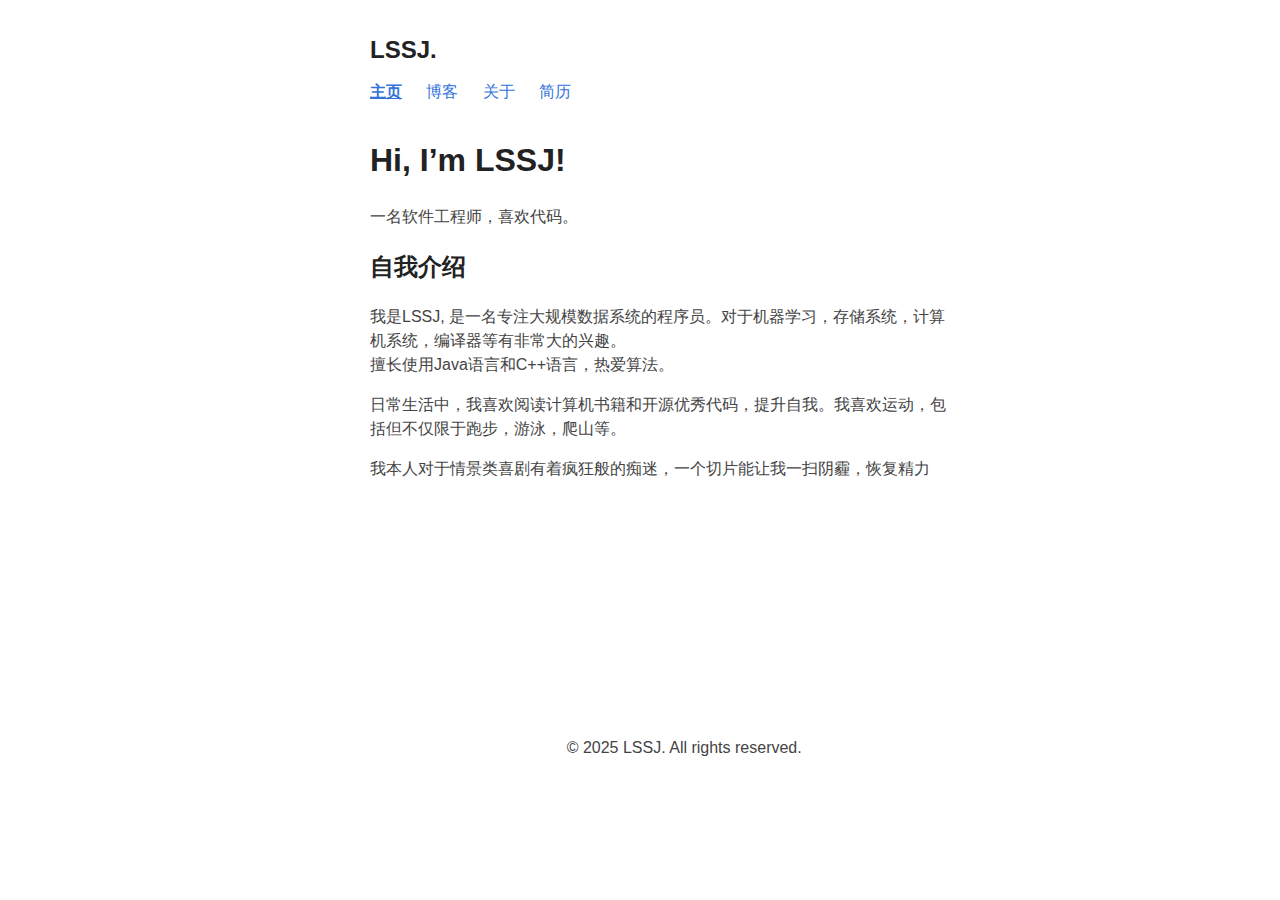
<file: index.html>
<!DOCTYPE html>
<!-- saved from url=(0022)https://www.skyzh.dev/ -->
<html lang="en"><head><meta http-equiv="Content-Type" content="text/html; charset=UTF-8">
		<!-- Global Metadata -->
<meta name="viewport" content="width=device-width,initial-scale=1">
<meta name="generator" content="Astro v2.8.0">


<!-- Primary Meta Tags -->
<title>LSSJ.</title>
<meta name="title" content="LSSJ">
<meta name="description" content="LSSJ&#39;s personal website">


<script async="" src="./style/script.js" data-website-id="b7635e6c-8c66-456d-92fa-b8fed556bde7"></script>
	<link rel="stylesheet" href="./style/index.c1c6122b.css"></head>
	<body style="margin-left: 350px;">
		<header class="astro-3EF6KSR2">
	<h2 class="astro-3EF6KSR2" >
		LSSJ.
	</h2>
	<nav class="astro-3EF6KSR2">
		<a href="https://lssssj.github.io" class="astro-3EF6KSR2 active astro-EIMMU3LG" style="font-weight: 1000; margin-right: 20px;" >
	主页
</a>
		<a href="https://lssssj.github.io" class="astro-3EF6KSR2 astro-EIMMU3LG" style="text-decoration: none; margin-right: 20px;">
	博客
</a>
		<a href="https://lssssj.github.io" class="astro-3EF6KSR2 astro-EIMMU3LG" style="text-decoration: none; margin-right: 20px;">
	关于
</a>
		<a href="https://lssssj.github.io" class="astro-3EF6KSR2 astro-EIMMU3LG" style="text-decoration: none; margin-right: 20px;">
	简历
</a>
	</nav>
</header>

<!-- 单个文章条目结构 -->

		<main>
			
			<h1 id="hi-im-chi">Hi, I’m LSSJ!</h1>
<p>一名软件工程师，喜欢代码。 </p>

<h2 id="faq">自我介绍</h2>
<p>我是LSSJ, 是一名专注大规模数据系统的程序员。对于机器学习，存储系统，计算机系统，编译器等有非常大的兴趣。 <br/>
  擅长使用Java语言和C++语言，热爱算法。 </p>
<p>日常生活中，我喜欢阅读计算机书籍和开源优秀代码，提升自我。我喜欢运动，包括但不仅限于跑步，游泳，爬山等。</p>
<p>我本人对于情景类喜剧有着疯狂般的痴迷，一个切片能让我一扫阴霾，恢复精力</p>
</main>
		
<footer class="astro-SZ7XMLTE" style="margin-top: 230px; margin-left: 50px;">
	© 2025 LSSJ. All rights reserved.
</footer>
</body></html>
</file>
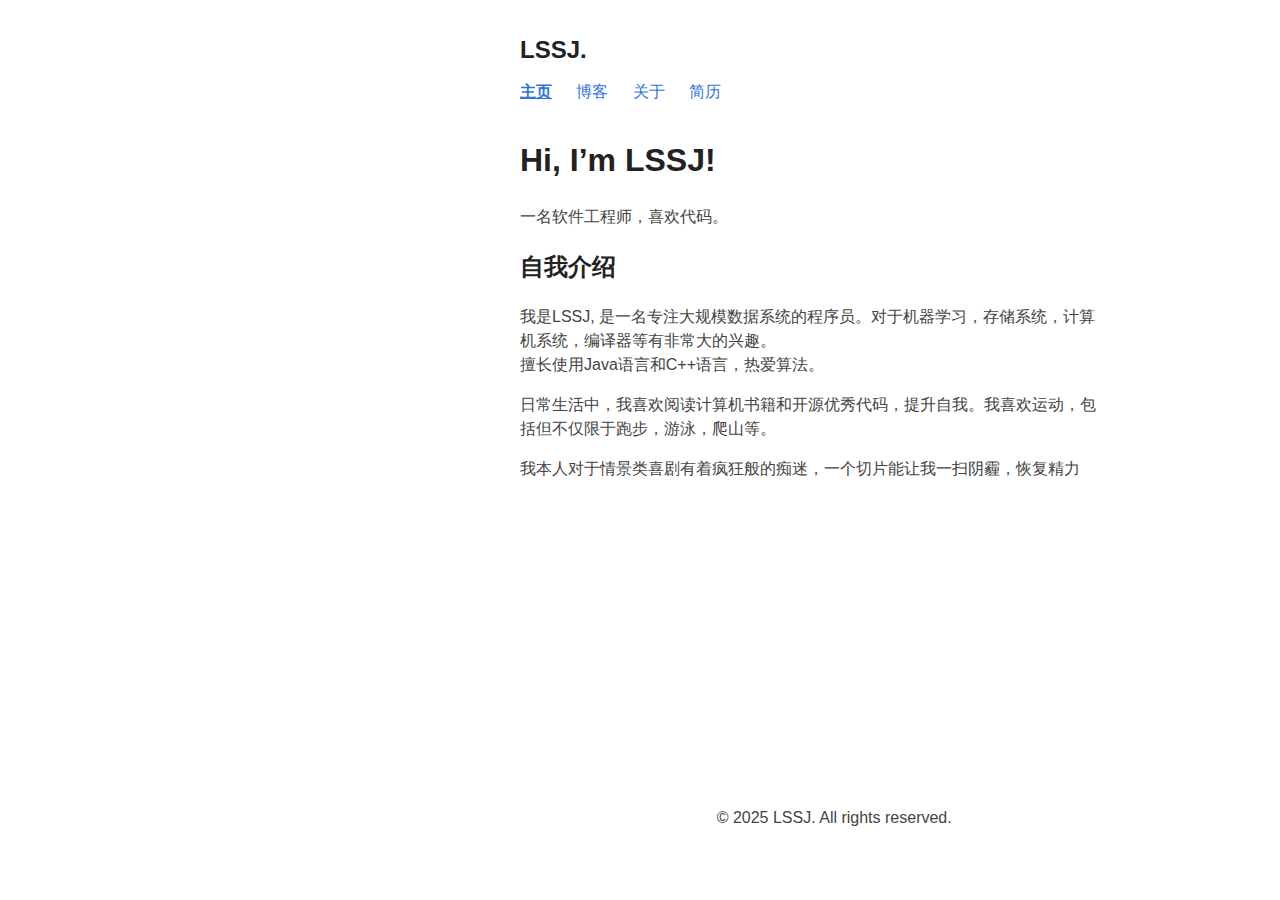
<file: lssj.html>
<!DOCTYPE html>
<!-- saved from url=(0022)https://www.skyzh.dev/ -->
<html lang="en"><head><meta http-equiv="Content-Type" content="text/html; charset=UTF-8">
		<!-- Global Metadata -->
<meta name="viewport" content="width=device-width,initial-scale=1">
<meta name="generator" content="Astro v2.8.0">


<!-- Primary Meta Tags -->
<title>LSSJ.</title>
<meta name="title" content="LSSJ">
<meta name="description" content="LSSJ&#39;s personal website">


<script async="" src="./style/script.js" data-website-id="b7635e6c-8c66-456d-92fa-b8fed556bde7"></script>
	<link rel="stylesheet" href="./style/index.c1c6122b.css"></head>
	<body style="margin-left: 500px;">
		<header class="astro-3EF6KSR2">
	<h2 class="astro-3EF6KSR2" >
		LSSJ.
	</h2>
	<nav class="astro-3EF6KSR2">
		<a href="https://lssssj.github.io" class="astro-3EF6KSR2 active astro-EIMMU3LG" style="font-weight: 1000; margin-right: 20px;" >
	主页
</a>
		<a href="https://lssssj.github.io" class="astro-3EF6KSR2 astro-EIMMU3LG" style="text-decoration: none; margin-right: 20px;">
	博客
</a>
		<a href="https://lssssj.github.io" class="astro-3EF6KSR2 astro-EIMMU3LG" style="text-decoration: none; margin-right: 20px;">
	关于
</a>
		<a href="https://lssssj.github.io" class="astro-3EF6KSR2 astro-EIMMU3LG" style="text-decoration: none; margin-right: 20px;">
	简历
</a>
	</nav>
</header>

<!-- 单个文章条目结构 -->

		<main>
			
			<h1 id="hi-im-chi">Hi, I’m LSSJ!</h1>
<p>一名软件工程师，喜欢代码。 </p>

<h2 id="faq">自我介绍</h2>
<p>我是LSSJ, 是一名专注大规模数据系统的程序员。对于机器学习，存储系统，计算机系统，编译器等有非常大的兴趣。 <br/>
  擅长使用Java语言和C++语言，热爱算法。 </p>
<p>日常生活中，我喜欢阅读计算机书籍和开源优秀代码，提升自我。我喜欢运动，包括但不仅限于跑步，游泳，爬山等。</p>
<p>我本人对于情景类喜剧有着疯狂般的痴迷，一个切片能让我一扫阴霾，恢复精力</p>
</main>
		
<footer class="astro-SZ7XMLTE" style="margin-top: 300px; margin-left: 50px;">
	© 2025 LSSJ. All rights reserved.
</footer>
</body></html>
</file>
<file: style/index.c1c6122b.css>
body {
    font-family: Verdana, sans-serif;
    margin: auto;
    padding: 20px;
    max-width: 65ch;
    text-align: left;
    background-color: #fff;
    word-wrap: break-word;
    overflow-wrap: break-word;
    line-height: 1.5;
    color: #444
}

h1,
h2,
h3,
h4,
h5,
h6,
strong,
b {
    color: #222
}

a {
    color: #3273dc
}

nav a {
    margin-right: 10px
}

textarea {
    width: 100%;
    font-size: 16px
}

input {
    font-size: 16px
}

content {
    line-height: 1.6
}

table {
    width: 100%
}

img {
    max-width: 100%;
    height: auto
}

code {
    padding: 2px 5px;
    background-color: #f2f2f2
}

pre {
    padding: 1rem;
    border: 1px solid #eee;
    border-radius: 5px
}

pre>code {
    all: unset
}

blockquote {
    border: 1px solid #999;
    color: #222;
    padding: 2px 0 2px 20px;
    margin: 0;
    font-style: italic
}

.img-border {
    border: 1px solid #999;
    border-radius: 5px
}

.table-container {
    overflow-x: scroll
}

.table-container table {
    width: max-content
}

.table-container td,
.table-container th {
    padding-left: 1em;
    padding-right: 1em
}

a:where(.astro-EIMMU3LG) {
    display: inline-block;
    text-decoration: none
}

a:where(.astro-EIMMU3LG).active {
    font-weight: bolder;
    text-decoration: underline
}

header:where(.astro-3EF6KSR2) {
    margin: 0 0 2em
}

h2:where(.astro-3EF6KSR2) {
    margin: .5em 0
}

footer:where(.astro-SZ7XMLTE) {
    padding: 25px;
    text-align: center
}

.blog-item {
    margin-left: 1000px;
  
    align-items: center;    /* 垂直居中 */
    justify-content: center; /* 水平居中 */
    gap: 8px;               /* 元素间距 */
    width: 100%;            /* 占满容器宽度 */
    margin: 8px 0;          /* 上下边距 */
  }
  
  /* 可选：调整链接符号颜色 */
  .link {
    color: #666;
  }
</file>
